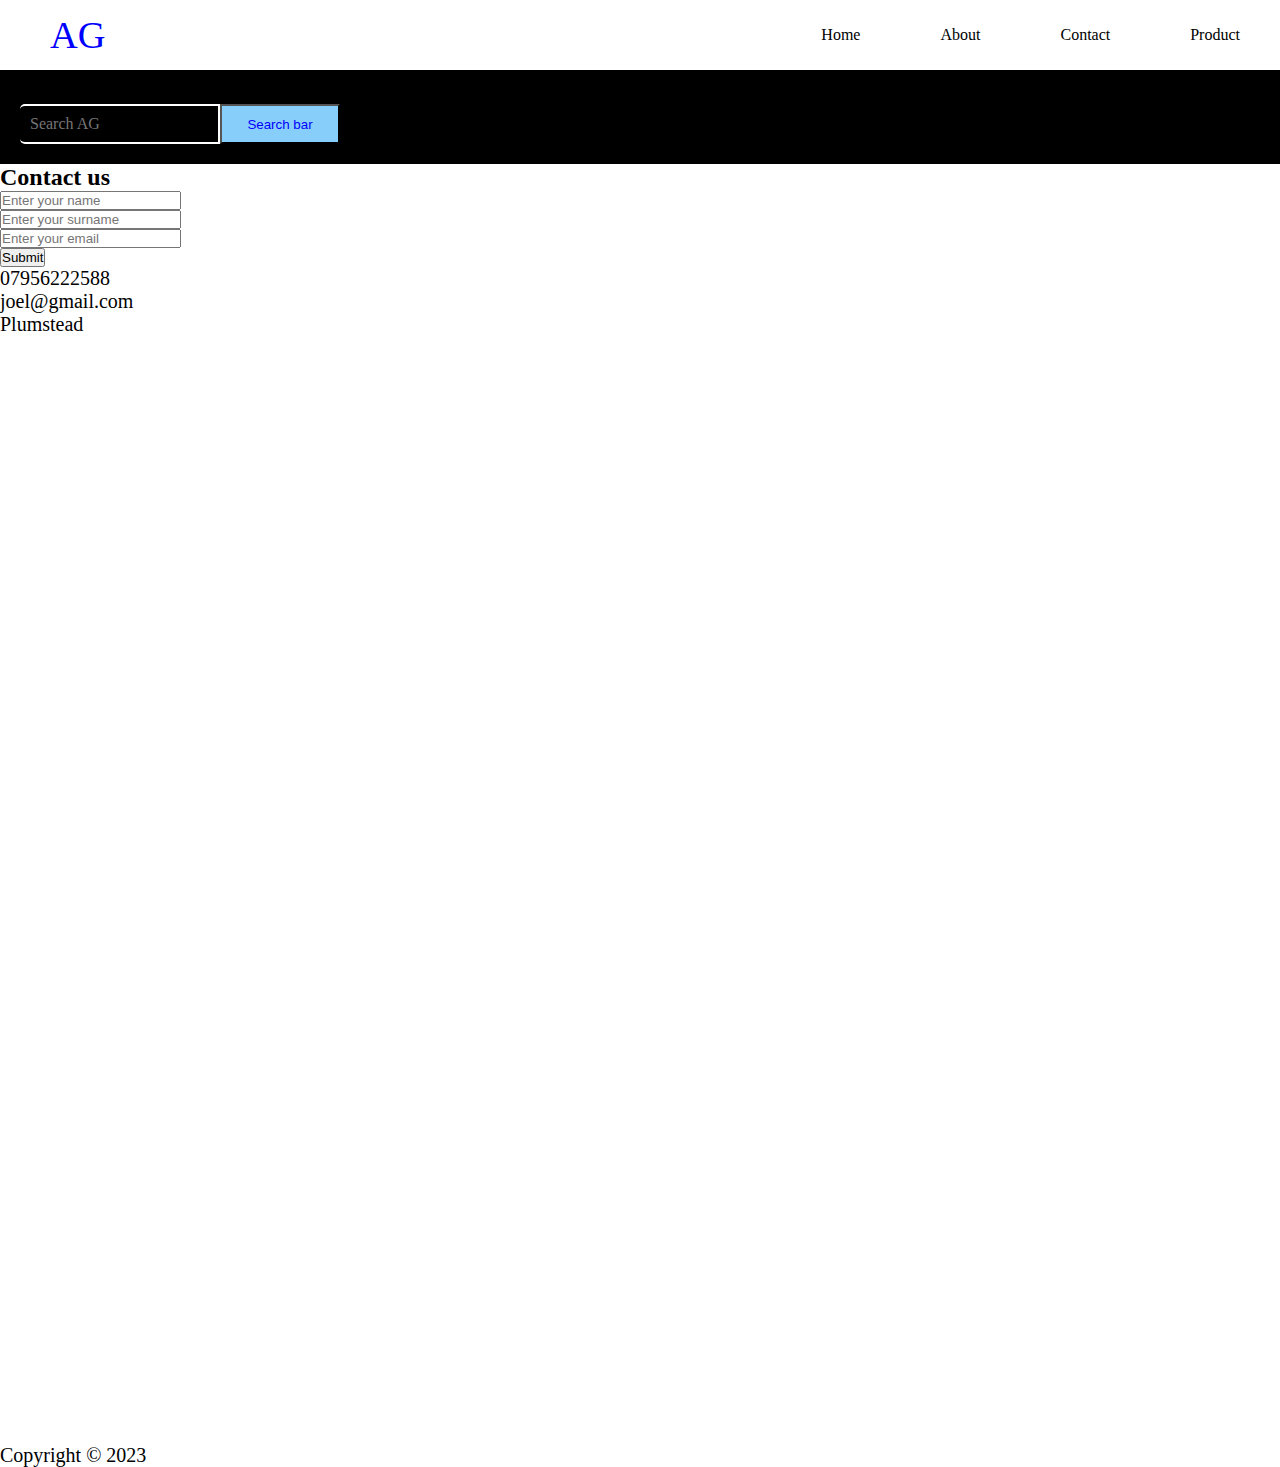
<file: html/contact.html>
<!DOCTYPE html>
<html lang="en">
<head>
    <meta charset="UTF-8">
    <meta name="viewport" content="width=device-width, initial-scale=1.0">
    <link rel="stylesheet" href="../css/style.css">
    <title>contact</title>
</head>
<body>
    <header>
        <nav>
            <div class="logo">AG</div>
            <ul>
                <li><a href="./index.html">Home</a></li>
                <li><a href="./html/about.html" target="_blank">About</a></li>
                <li><a href="./html/contact.html" target="_blank">Contact</a></li>
                <li><a href="./html/product.html" target="_blank">Product</a></li>
            </ul>
        </nav>
        <div class="searchbar">
            <input class="srch" type="search" name="" placeholder="Search AG">
            <a href="#"> <button class="btn">Search bar</button></a>
        </div>
    </header>
    <main>
        <section id="contact">
            <h2>Contact us</h2>
            <div class="form-wrapper">
                <form action="">
                    <div>
                        <input type="text" placeholder="Enter your name" name="firstName" required minlength="2">
                    </div>
                    <div>
                        <input type="text" placeholder="Enter your surname" name="lastName" required>
                    </div>
                    <div>
                        <input type="email" name="email" placeholder="Enter your email" required>
                    </div>
                    <div>
                        <button>Submit</button>
                    </div>
                </form>
                <div class="contactDetails">
                    <p data-detail="Cellphone Number: ">07956222588</p>
                    <p data-detail="Email address: ">joel@gmail.com</p>
                    <p data-detail="Location: ">Plumstead</p>
                </div>
            </div>
        </section>
    </main>
    <footer>
        <p>
            <span id="copyTitle">Copyright</span> &copy;
            <span id="copyYear">2023</span>
        </p>
    </footer>
</body>
</html>
</file>
<file: css/style.css>
/*Universal selector*/
*,
*::after,
*::before{
    margin: 0;
    padding: 0;
    box-sizing: border-box;
}

body{
    margin: 0;
    padding: 0;
    text-align: center;
    display: grid;
}
/* .main{
    width: 100%;
    background: linear-gradient(to top, rgb(68, 52, 171));
    background-size: cover;
}
.navbar{
    width: 100%;
    height: 80px;
    margin: auto;
    background-color: white;
}
.icon{
    width: 200px;
    float: left;
    height: 60px;
}
.logo{
    color: blue;
    font-size: 30px;
    font-family: 'Times New Roman', Times, serif;
    padding-left: 20px;
    float: left;
    padding-top: 12px;
}
.menu{
    width: 400px;
    float: left;
    height: 75px;
}
ul{
    float: left;
    display: flex;
    justify-content: center;
    align-items: center;
}
ul li{
    list-style: none;
    margin-left: 70px;
    margin-top: 20px;
    font-size: 16px;
}
 ul li a{
    text-decoration: none;
    color: black;
    font-family: 'Times New Roman', Times, serif;
    font-weight: 500;
    transition: cubic-bezier(0.175, 0.885, 0.32, 1.275);
 }
ul li a:hover{
    color: blue;
} */
header nav {
    width: 100%;
    height: 70px;
    /* background-color: blue; */
    display: flex;
    justify-content: space-between;
    align-items: center;
    box-shadow: 1px 1px 3px 1px blue;
}
header nav ul {
    /* background-color: yellow; */
    display: flex;
}
header nav ul li {
    list-style: none;
}
header nav ul li a {
    margin-inline: 30px;
    /* border: 1px solid black; */
    padding: 10px;
    text-decoration: none;
    color: black;
}
header nav ul li a:hover {
    background-color: blue;
    color: white;
}
.logo {
    /* background-color: antiquewhite; */
    font-size: 3vw;
    color: blue;
    margin-left: 50px;
}
.searchbar {
    background-color: black;
    padding: 20px;
    display: flex;
}
.search{
    width: 310px;
    float: left;
    margin-left: 270px;
}
.srch{
    font-family: 'Times New Roman', Times, serif;
    width: 200px;
    height: 40px;
    background: transparent;
    border: 2px solid ;
    margin-top: 14px;
    color: white;
    border-right: none;
    font-size: 16px;
    float: right;
    padding: 10px;
    border-bottom-left-radius: 5px;
    border-top-left-radius: 5px;
}
.btn{
    width: 120px;
    height: 40px;
    background: none;
    margin-top: 14px;
    color: blue;
    float: right;
}
.btn:focus{
    outline: none;
}
.srch:focus{
    outline: none;
}

.search{
    width: 310px;
    float: left;
    margin-left: 270px;
}
.srch{
    font-family: 'Times New Roman', Times, serif;
    width: 200px;
    height: 40px;
    background: transparent;
    border: 2px solid ;
    margin-top: 14px;
    color: white;
    border-left: none;
    font-size: 16px;
    float: right;
    padding: 10px;
    border-bottom-left-radius: 5px;
    border-top-left-radius: 5px;
}
.btn{
    width: 120px;
    height: 40px;
    background: lightskyblue;
    margin-top: 14px;
    color: blue;
    float: right;
}
.btn:focus{
    outline: none;
}
.srch:focus{
    outline: none;
}
#box1{
    position: relative;
    left: 0;
    /* top: 100px; */
    border: 2px;
    padding-inline: 15px;
}
#box1 img {
    padding-inline: 3%;
    width: 100%;
}

p{
    font-size: 20px;
    color: black;   
}

/*body alignment*/
body{
    text-align: left;
    display: grid;
    grid-template-rows: auto 100vw auto;
}

/*header and footer edit*/
header, footer {
    
}
</file>
